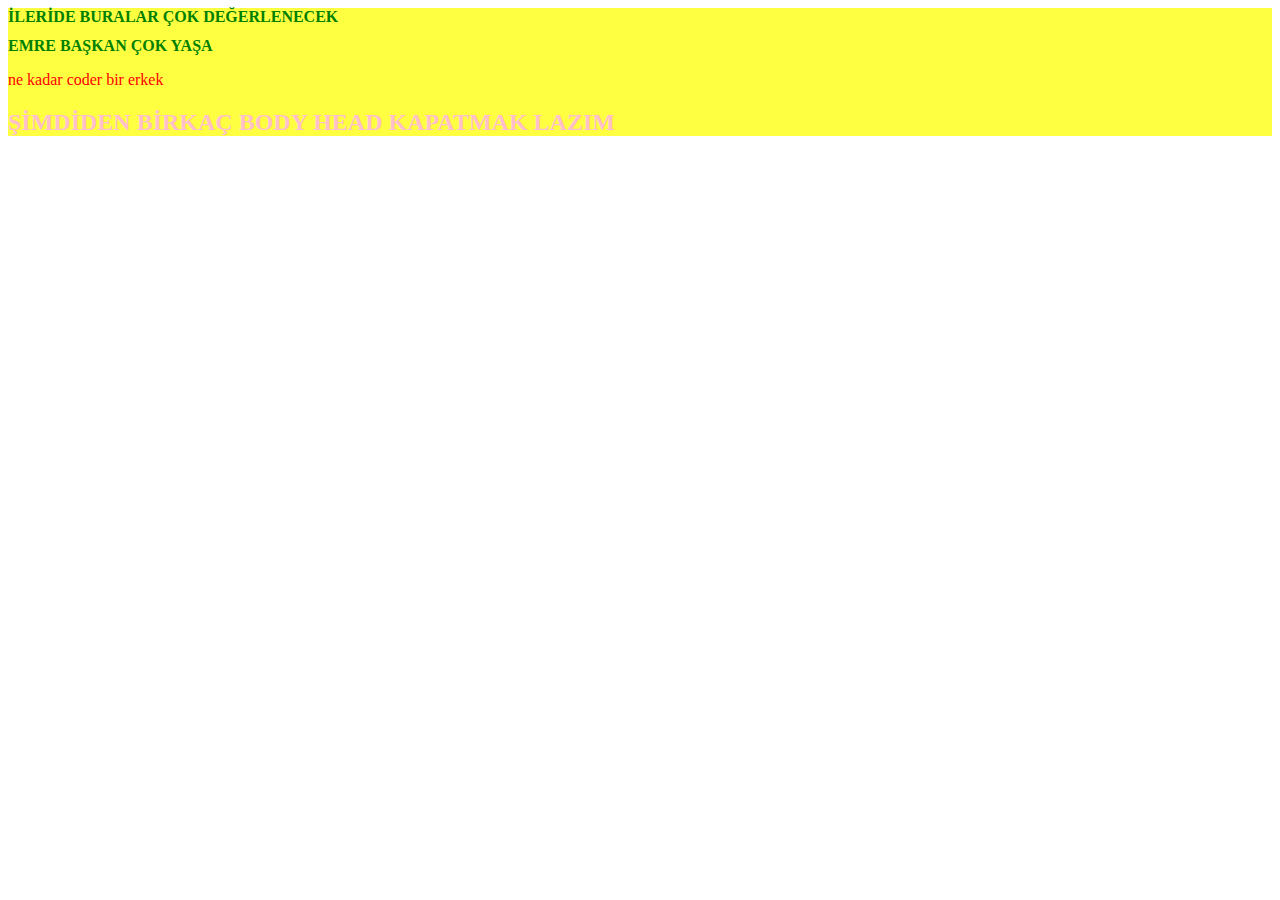
<file: index.html>
<html>

       <head>
       	
       	<title>BURALARIN EN BÜYÜĞÜ O BİR BAŞKA</title>

       </head>

       <body>

       	<div class="beypazari">
       		<h1 >İLERİDE BURALAR ÇOK DEĞERLENECEK</h1>
       		<h1 class="intro">EMRE BAŞKAN ÇOK YAŞA</h1>
       		
       		<p class="intro">ne kadar coder bir erkek</p>
       		<h2>ŞİMDİDEN BİRKAÇ BODY HEAD KAPATMAK LAZIM</h2>
       	</div>
       
       </body>
       	 <!style='background: #ffff42'>
       	 <!style='color: red'>
       	 <!style='border: 5px solid #000'>

       	 <style >
       	 	h1 {color:green; font-size:12pt;}

       	 	p.intro {
       	 		color: red;
       	 	}

       	 	.beypazari {
       	 		background-color: #ffff42;
       	 	}

       	 	h2 {color: pink;}

       	 	h3 {color: purple;}

       	 </style>
</html>
</file>
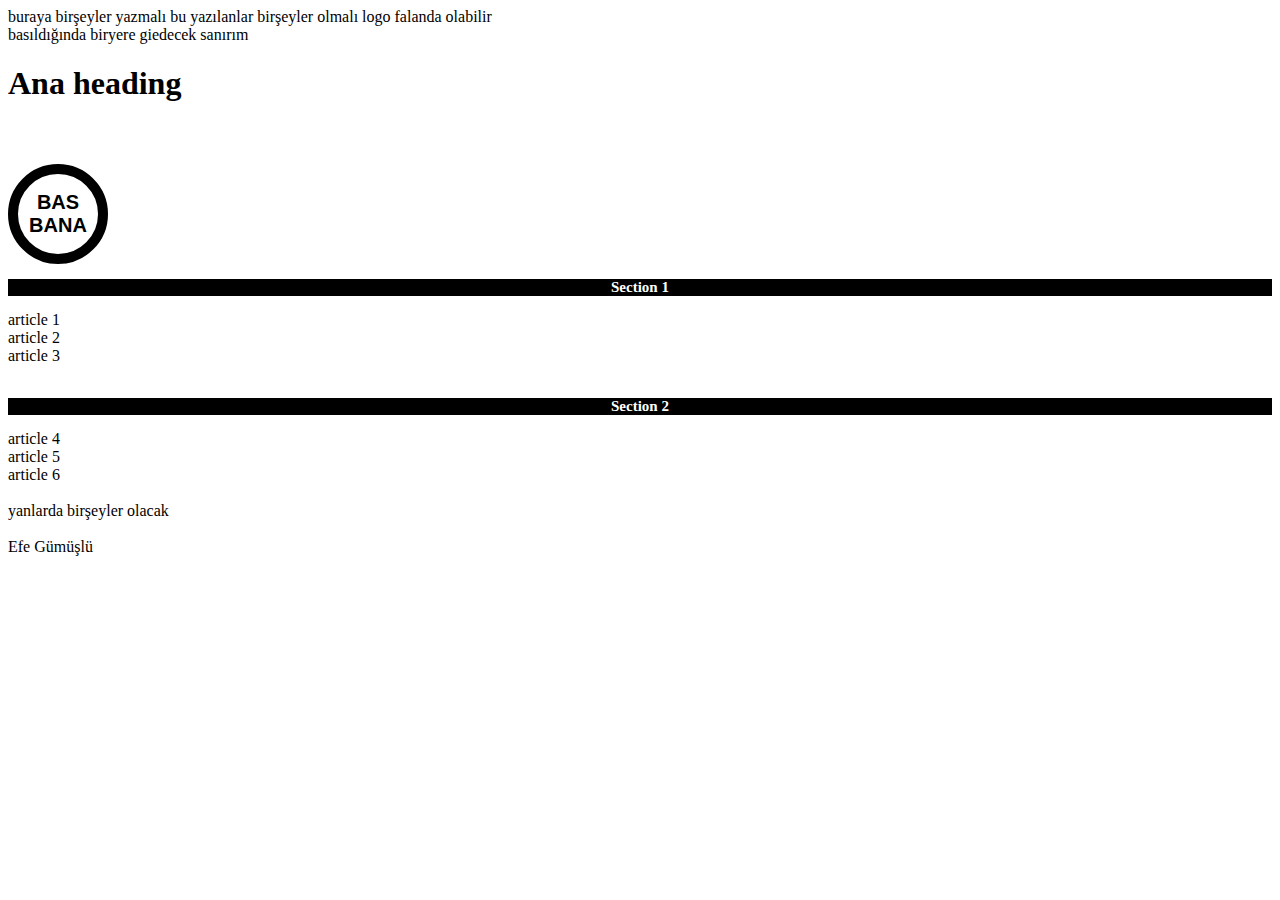
<file: doc-structure.html>
<!DOCTYPE html>
<html>
<head>
	<meta charset="utf-8">
	<title>Olaylar Olaylar</title>
</head>
<header> buraya birşeyler yazmalı bu yazılanlar birşeyler olmalı logo falanda olabilir
<nav>basıldığında biryere giedecek sanırım </nav>
</header>
<h1>Ana heading</h1>
<button class="btn" onclick="myfunction()">BAS BANA</button>
<style >
	button { color: black; font-size: 20px; font-weight: bold;
   margin-top: 40px
	}
    .btn {
    	width: 100px;
    	height: 100px;
    	background-color: white;
    	border: solid 10px #000;
    	border-radius: 55%;
    }
</style>
<script >
	
	function myfunction() {
		alert("BAĞA MI BASTIN YİĞENİM??");
	}
</script>
<section>
	<p>Section 1</p> 
	<article>article 1</article>
	<article>article 2</article>
	<article>article 3</article>
</section> <br>
<section>
	<p>Section 2</p>
	<article>article 4</article>
	<article>article 5</article>
	<article>article 6</article>
</section><br>
<aside>yanlarda birşeyler olacak</aside>
<br>
<footer>Efe Gümüşlü</footer>

<style>
	p {color: white; font-size: 15px; font-weight: bolder;
   
    background-color: black; text-align: center;
   
	}
</style>
<body>
<!--<p>o sen ollsan bariiiğğğğğğğ!! Sen olsan bariiiiii <span>OOOO SEN OLSAN BARİĞĞĞĞ</span></p>
<h1>header 1</h1> <br>
<h2>header 2</h2>
-->
</body>
</html>
</file>
